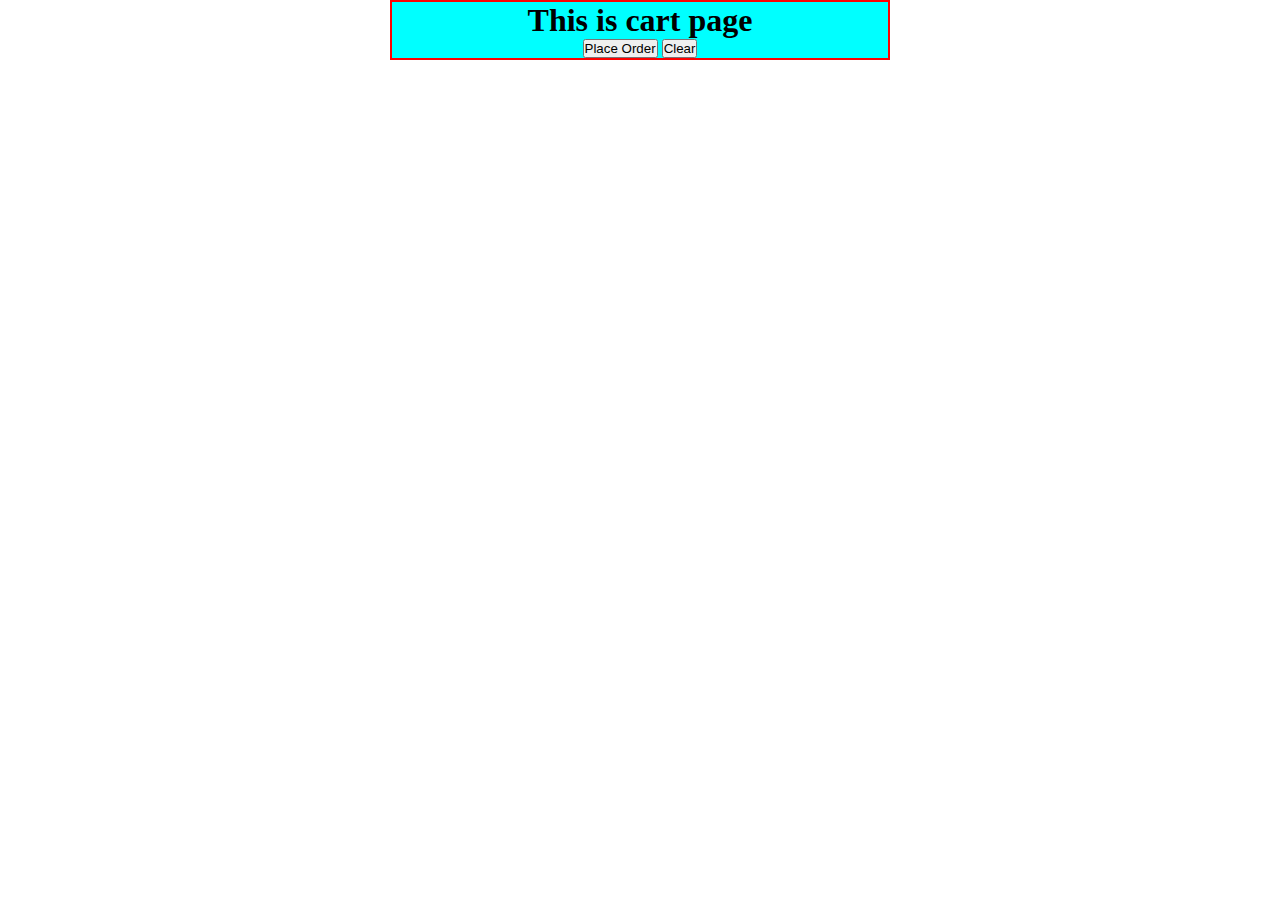
<file: cart.html>
<!DOCTYPE html>
<html lang="en">
<head>
    <meta charset="UTF-8">
    <meta name="viewport" content="width=device-width, initial-scale=1.0">
    <title>Cart</title>
    <link rel="stylesheet" href="./styles/cart.css">
</head>
<body>
    <div class="test-div" id="cart-div">
       <h1>This is cart page</h1>
       
        <div>
             <button class="btn" id="order">Place Order</button>
             <button class="btn">Clear</button>
        </div>
    </div>
</body>
</html>
</file>
<file: styles/cart.css>
*{
    margin: 0;
    padding: 0;
    box-sizing: border-box;
}
body{
    display: flex;
    flex-direction: column;
    justify-content: center;
    align-items: center;
    /* background-color: aquamarine; */
}
.test-div{
    width: 500px;
    /* height: 100px; */
    background-color: aqua;
    border: 2px solid red;
    text-align: center;
}
</file>
